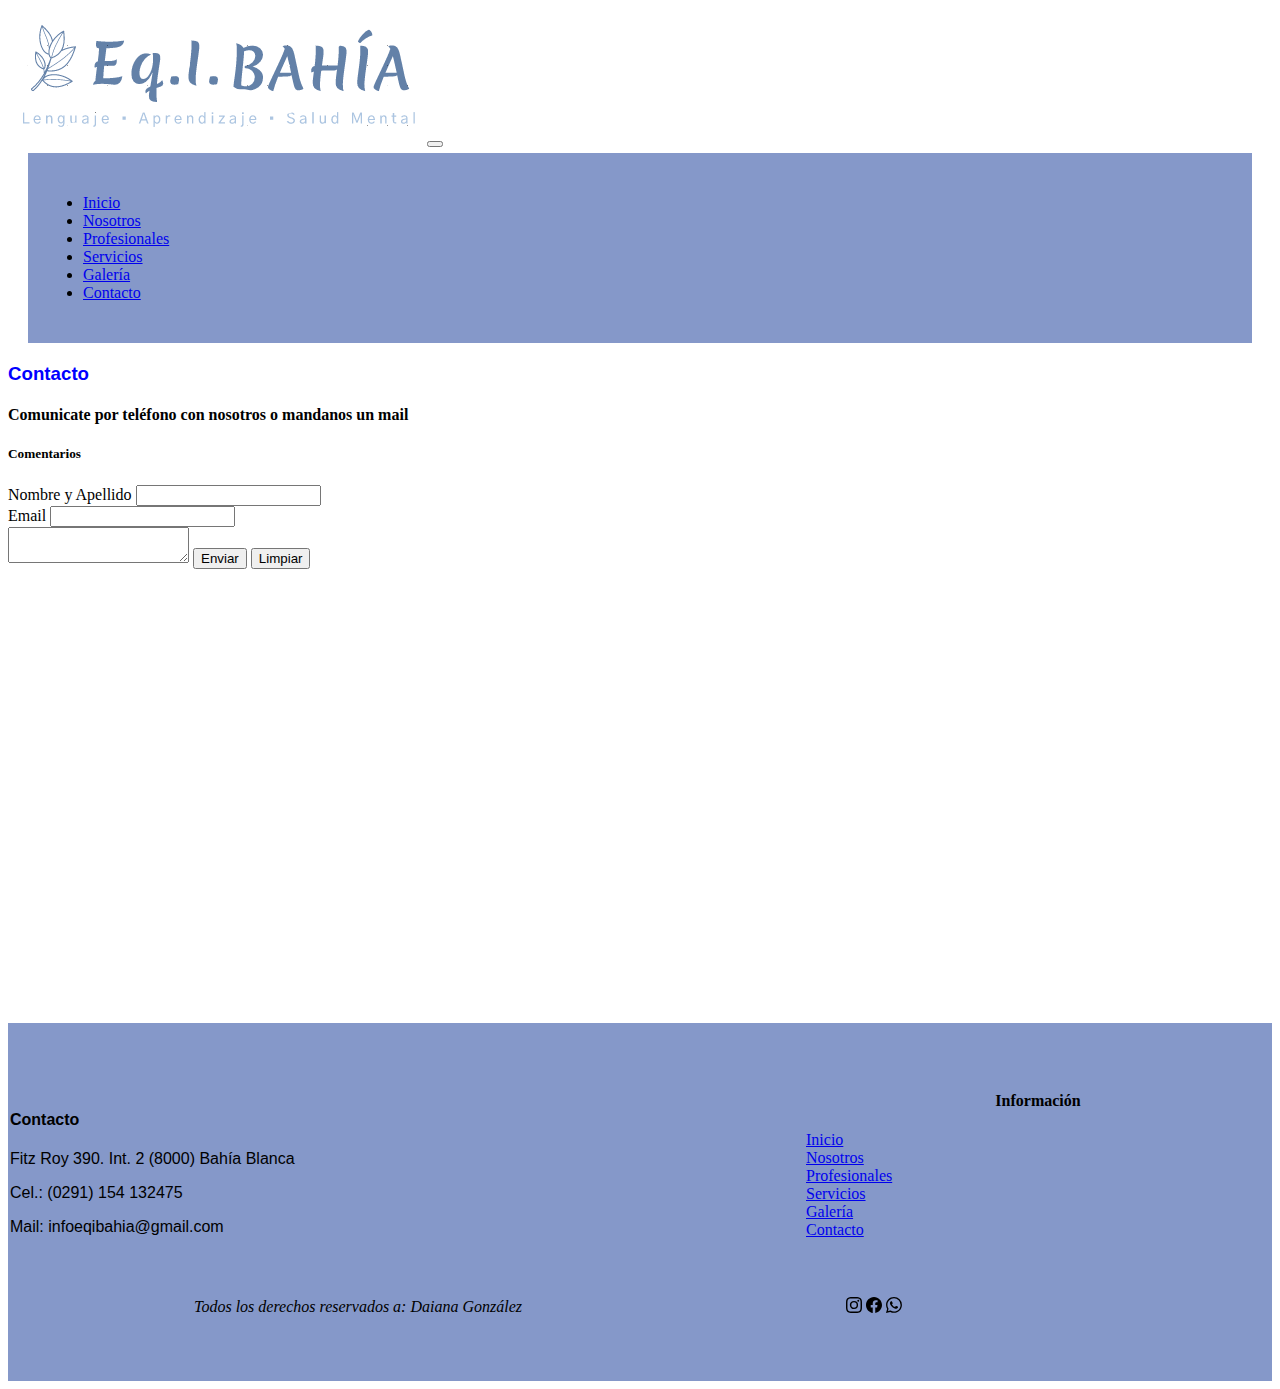
<file: pages/contacto/contacto.html>
<!DOCTYPE html>
<html lang="en">
<head>
    <meta charset="UTF-8">
    <meta http-equiv="X-UA-Compatible" content="IE=edge">
    <meta name="viewport" content="width=device-width, initial-scale=1.0">
    
    <!-- Link CSS Bootstrap -->
    <link href="https://cdn.jsdelivr.net/npm/bootstrap@5.2.2/dist/css/bootstrap.min.css" rel="stylesheet" integrity="sha384-Zenh87qX5JnK2Jl0vWa8Ck2rdkQ2Bzep5IDxbcnCeuOxjzrPF/et3URy9Bv1WTRi" crossorigin="anonymous">

    <!-- Link CSS -->
    <link rel="stylesheet" href="../../CSS/main.css">

    <!-- Título -->
    <title>Proyecto Eq.I Bahía-González Daiana</title>
</head>

<body>
    <!-- Inicio Nav -->
    <nav class="navbar navbar-expand-lg bg-light">
        <div class="container-fluid">

          <!-- Logo -->
          <a class="navbar-brand logo" href="../../index.html" title="inicio"> 
          <img class="nav-logo" src="../../images/logo.png"  alt="logo"></a>

          <!-- Button hamburger -->
          <button class="navbar-toggler" type="button" data-bs-toggle="collapse" data-bs-target="#navbarNav" aria-controls="navbarNav" aria-expanded="false" aria-label="Toggle navigation">
            <span class="navbar-toggler-icon"></span>
          </button>

          <!-- Lista Navegación -->
          <div class="collapse navbar-collapse" id="navbarNav">
            <ul class="navbar-nav">
              <li class="nav-item">
                <a class="nav-link active" aria-current="page" href="../../index.html">Inicio</a>
              </li>
              <li class="nav-item">
                <a class="nav-link" href="../nosotros/nosotros.html">Nosotros</a>
              </li>
              <li class="nav-item">
                <a class="nav-link" href="../profesionales/profesionales.html">Profesionales</a>
              </li>
              <li class="nav-item">
                <a class="nav-link" href="../servicios/servicios.html">Servicios</a>
              </li>
              <li class="nav-item">
                <a class="nav-link" href="../galeria/galeria.html">Galería</a>
              </li>
              <li class="nav-item">
                <a class="nav-link" href="contacto.html">Contacto</a>
              </li>
            </ul>
          </div>
        </div>
      </nav>



    <h3 style="color: blue;font-family:'Franklin Gothic Medium', 'Arial Narrow', Arial, sans-serif;">Contacto</h3>

    <h4>Comunicate por teléfono con nosotros o mandanos un mail</h4>


  <!-- Formulario -->
    <h5>Comentarios</h5>
    <form action="">
        <div>
            <label for="">Nombre y Apellido</label>
            <input type="text">
        </div>
    
        <div>
            <label for="">Email</label>
             <input type="email">
        </div>
       
        <textarea name="" id=""> 

        </textarea>

        <input type="submit" value="Enviar">
        <input type="reset" value="Limpiar">
    </form>

 <!-- Enlaces -->
    
 <iframe src="https://www.google.com/maps/embed?pb=!1m18!1m12!1m3!1d3112.6832293453585!2d-62.27226117965859!3d-38.7250811387901!2m3!1f0!2f0!3f0!3m2!1i1024!2i768!4f13.1!3m3!1m2!1s0x95edbcb42c585f25%3A0xf951b987b4cde4cb!2sFitz%20Roy%20390%2C%20B8000JBH%20Bah%C3%ADa%20Blanca%2C%20Provincia%20de%20Buenos%20Aires!5e0!3m2!1ses-419!2sar!4v1663161222947!5m2!1ses-419!2sar" width="600" height="450" style="border:0;" allowfullscreen="" loading="lazy" referrerpolicy="no-referrer-when-downgrade"></iframe></li>

 <footer>
    <div class="contenedor footer">
       <div class="contacto">
           <h4>Contacto</h4>
           <p>Fitz Roy 390. Int. 2 (8000) Bahía Blanca</p>
           <p>Cel.: (0291) 154 132475</p>
           <p>Mail: infoeqibahia@gmail.com</p>
       </div>
     </div>
   
        <div class="informacion">
          <h4>Información</h4>
          <a class="inicio" href="../../index.html">
          <div class="item-04">Inicio</div></a>
          <a class="nosotros" href="../../pages/nosotros/nosotros.html">
          <div class="item-05">Nosotros</div></a>
          <a class="profesionales" href="../../pages/profesionales/profesionales.html">
          <div class="item-06">Profesionales</div></a> 
          <a class="servicios" href="../../pages/servicios/">
          <div class="item-07">Servicios</div></a> 
          <a class="galeria" href="../../pages/galeria/galeria.html">
          <div class="item-08">Galería</div> </a>
          <a class="contacto" href="../../pages/contacto/contacto.html">
          <div class="item-09">Contacto</div> </a>
      </div>

       <div> 
            <p>Todos los derechos reservados a: Daiana González</p>    
       </div>

       <div> 
           <ul>
               <li>
                   <a ref="">
                       <svg xmlns="http://www.w3.org/2000/svg" width="16" height="16" fill="currentColor" class="bi bi-instagram" viewBox="0 0 16 16">
                       <path d="M8 0C5.829 0 5.556.01 4.703.048 3.85.088 3.269.222 2.76.42a3.917 3.917 0 0 0-1.417.923A3.927 3.927 0 0 0 .42 2.76C.222 3.268.087 3.85.048 4.7.01 5.555 0 5.827 0 8.001c0 2.172.01 2.444.048 3.297.04.852.174 1.433.372 1.942.205.526.478.972.923 1.417.444.445.89.719 1.416.923.51.198 1.09.333 1.942.372C5.555 15.99 5.827 16 8 16s2.444-.01 3.298-.048c.851-.04 1.434-.174 1.943-.372a3.916 3.916 0 0 0 1.416-.923c.445-.445.718-.891.923-1.417.197-.509.332-1.09.372-1.942C15.99 10.445 16 10.173 16 8s-.01-2.445-.048-3.299c-.04-.851-.175-1.433-.372-1.941a3.926 3.926 0 0 0-.923-1.417A3.911 3.911 0 0 0 13.24.42c-.51-.198-1.092-.333-1.943-.372C10.443.01 10.172 0 7.998 0h.003zm-.717 1.442h.718c2.136 0 2.389.007 3.232.046.78.035 1.204.166 1.486.275.373.145.64.319.92.599.28.28.453.546.598.92.11.281.24.705.275 1.485.039.843.047 1.096.047 3.231s-.008 2.389-.047 3.232c-.035.78-.166 1.203-.275 1.485a2.47 2.47 0 0 1-.599.919c-.28.28-.546.453-.92.598-.28.11-.704.24-1.485.276-.843.038-1.096.047-3.232.047s-2.39-.009-3.233-.047c-.78-.036-1.203-.166-1.485-.276a2.478 2.478 0 0 1-.92-.598 2.48 2.48 0 0 1-.6-.92c-.109-.281-.24-.705-.275-1.485-.038-.843-.046-1.096-.046-3.233 0-2.136.008-2.388.046-3.231.036-.78.166-1.204.276-1.486.145-.373.319-.64.599-.92.28-.28.546-.453.92-.598.282-.11.705-.24 1.485-.276.738-.034 1.024-.044 2.515-.045v.002zm4.988 1.328a.96.96 0 1 0 0 1.92.96.96 0 0 0 0-1.92zm-4.27 1.122a4.109 4.109 0 1 0 0 8.217 4.109 4.109 0 0 0 0-8.217zm0 1.441a2.667 2.667 0 1 1 0 5.334 2.667 2.667 0 0 1 0-5.334z"/>
                     </svg>
                   </a>
               </li>

               <li>
                   <a ref="">
                       <svg xmlns="http://www.w3.org/2000/svg" width="16" height="16" fill="currentColor" class="bi bi-facebook" viewBox="0 0 16 16">
                       <path d="M16 8.049c0-4.446-3.582-8.05-8-8.05C3.58 0-.002 3.603-.002 8.05c0 4.017 2.926 7.347 6.75 7.951v-5.625h-2.03V8.05H6.75V6.275c0-2.017 1.195-3.131 3.022-3.131.876 0 1.791.157 1.791.157v1.98h-1.009c-.993 0-1.303.621-1.303 1.258v1.51h2.218l-.354 2.326H9.25V16c3.824-.604 6.75-3.934 6.75-7.951z"/>
                     </svg>
                 </a>
               </li>

               <li>
                   <a ref="">
                       <svg xmlns="http://www.w3.org/2000/svg" width="16" height="16" fill="currentColor" class="bi bi-whatsapp" viewBox="0 0 16 16">
                       <path d="M13.601 2.326A7.854 7.854 0 0 0 7.994 0C3.627 0 .068 3.558.064 7.926c0 1.399.366 2.76 1.057 3.965L0 16l4.204-1.102a7.933 7.933 0 0 0 3.79.965h.004c4.368 0 7.926-3.558 7.93-7.93A7.898 7.898 0 0 0 13.6 2.326zM7.994 14.521a6.573 6.573 0 0 1-3.356-.92l-.24-.144-2.494.654.666-2.433-.156-.251a6.56 6.56 0 0 1-1.007-3.505c0-3.626 2.957-6.584 6.591-6.584a6.56 6.56 0 0 1 4.66 1.931 6.557 6.557 0 0 1 1.928 4.66c-.004 3.639-2.961 6.592-6.592 6.592zm3.615-4.934c-.197-.099-1.17-.578-1.353-.646-.182-.065-.315-.099-.445.099-.133.197-.513.646-.627.775-.114.133-.232.148-.43.05-.197-.1-.836-.308-1.592-.985-.59-.525-.985-1.175-1.103-1.372-.114-.198-.011-.304.088-.403.087-.088.197-.232.296-.346.1-.114.133-.198.198-.33.065-.134.034-.248-.015-.347-.05-.099-.445-1.076-.612-1.47-.16-.389-.323-.335-.445-.34-.114-.007-.247-.007-.38-.007a.729.729 0 0 0-.529.247c-.182.198-.691.677-.691 1.654 0 .977.71 1.916.81 2.049.098.133 1.394 2.132 3.383 2.992.47.205.84.326 1.129.418.475.152.904.129 1.246.08.38-.058 1.171-.48 1.338-.943.164-.464.164-.86.114-.943-.049-.084-.182-.133-.38-.232z"/>
                     </svg>
                   </a>
            </li>
         </ul>
     </div>
</div>
</footer>

    <!-- Link JS Bootstrap -->
    <script src="https://cdn.jsdelivr.net/npm/bootstrap@5.2.2/dist/js/bootstrap.bundle.min.js" integrity="sha384-OERcA2EqjJCMA+/3y+gxIOqMEjwtxJY7qPCqsdltbNJuaOe923+mo//f6V8Qbsw3" crossorigin="anonymous"></script>
</body>
</html>
</file>
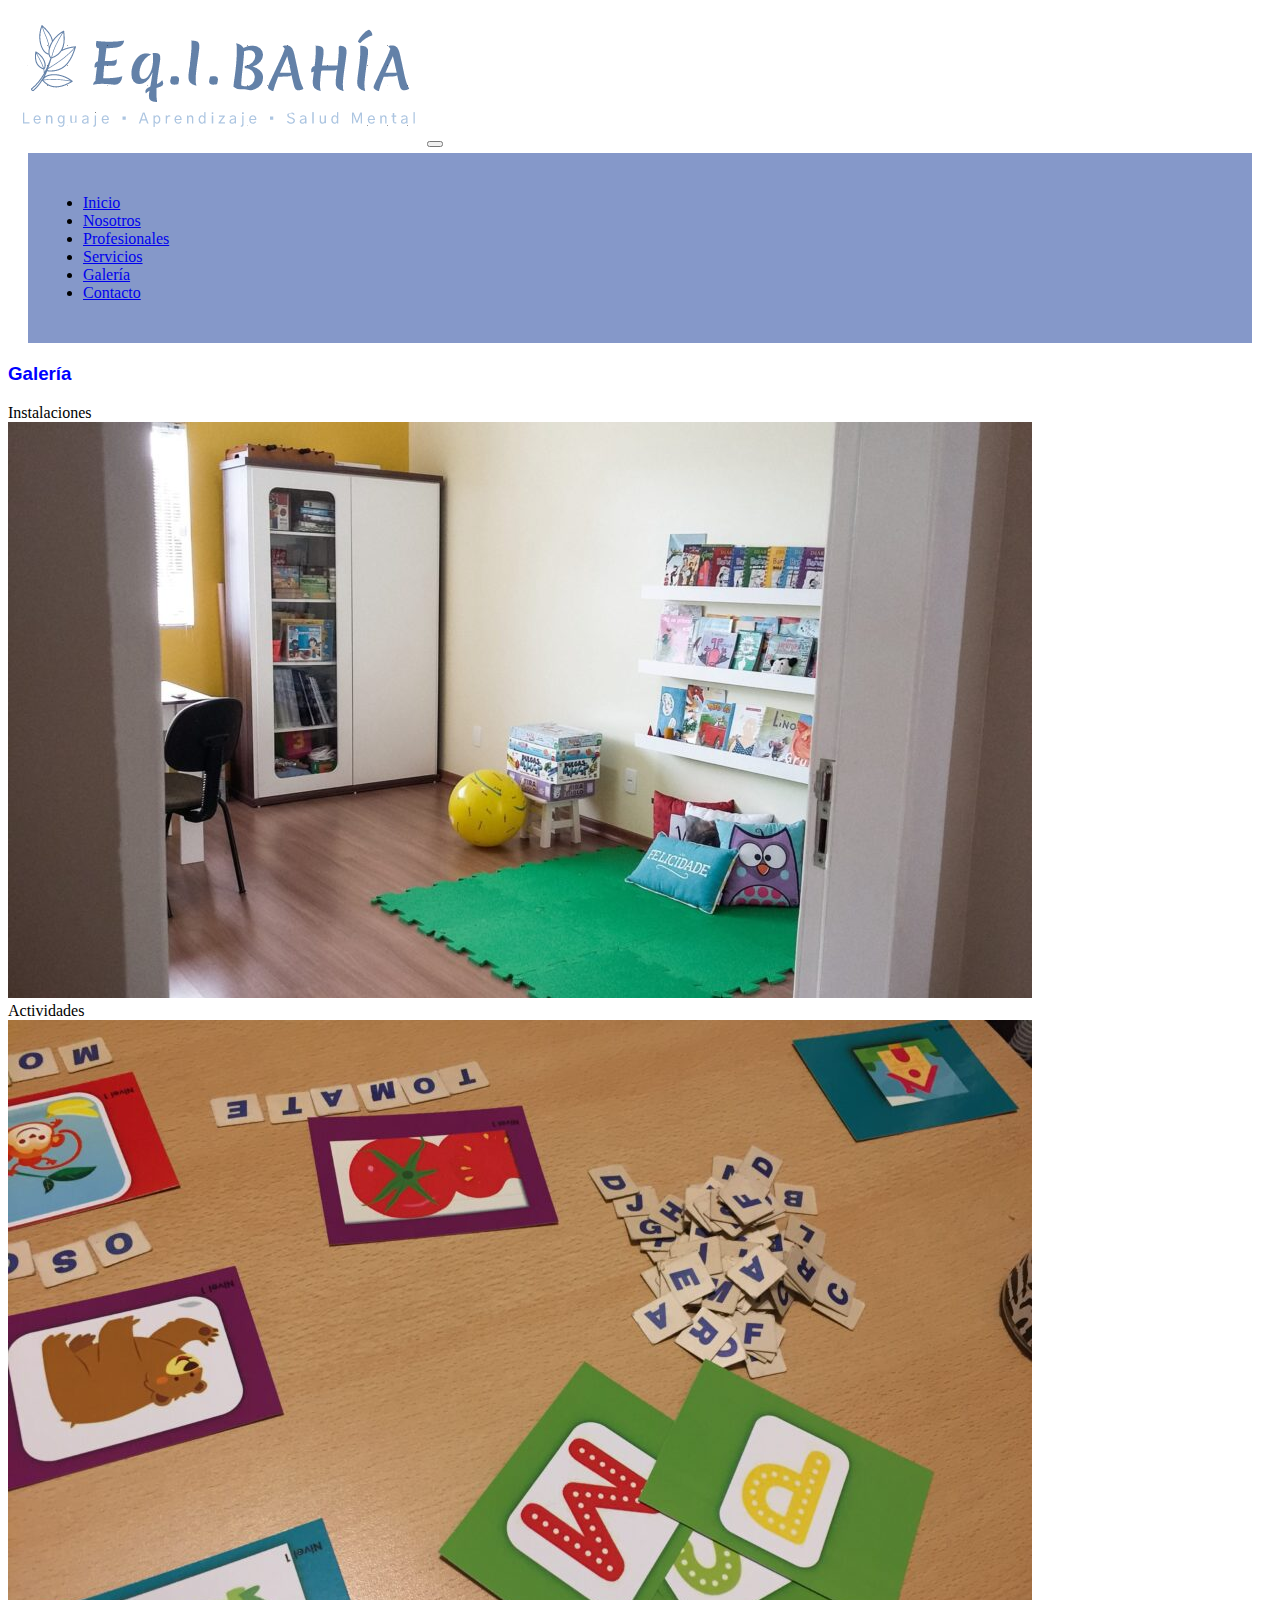
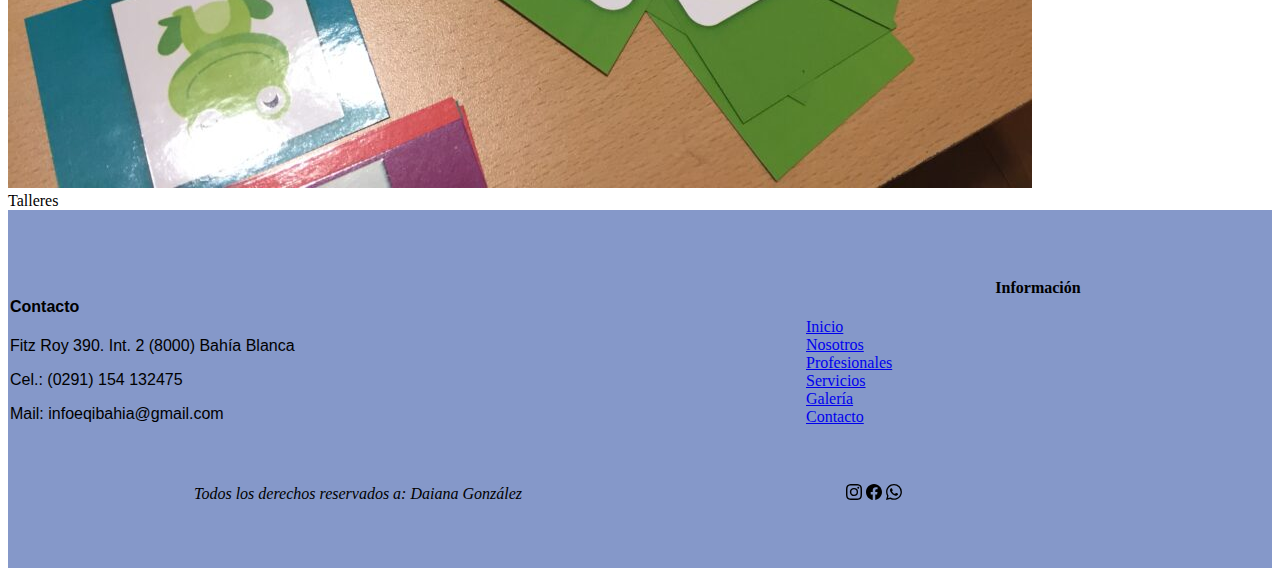
<file: pages/galeria/galeria.html>
<!DOCTYPE html>
<html lang="en">
<head>
    <meta charset="UTF-8">
    <meta http-equiv="X-UA-Compatible" content="IE=edge">
    <meta name="viewport" content="width=device-width, initial-scale=1.0">
    
    <!-- Link CSS Bootstrap -->
    <link href="https://cdn.jsdelivr.net/npm/bootstrap@5.2.2/dist/css/bootstrap.min.css" rel="stylesheet" integrity="sha384-Zenh87qX5JnK2Jl0vWa8Ck2rdkQ2Bzep5IDxbcnCeuOxjzrPF/et3URy9Bv1WTRi" crossorigin="anonymous">

    <!-- Link CSS -->
    <link rel="stylesheet" href="../../CSS/main.css">

    <!-- Título -->
    <title>Proyecto Eq.I Bahía-González Daiana</title>
</head>

<body>
    <!-- Inicio Nav -->
    <nav class="navbar navbar-expand-lg bg-light">
        <div class="container-fluid">

          <!-- Logo -->
          <a class="navbar-brand logo" href="../../index.html" title="inicio"> 
          <img class="nav-logo" src="../../images/logo.png"  alt="logo"></a>

          <!-- Button hamburger -->
          <button class="navbar-toggler" type="button" data-bs-toggle="collapse" data-bs-target="#navbarNav" aria-controls="navbarNav" aria-expanded="false" aria-label="Toggle navigation">
            <span class="navbar-toggler-icon"></span>
          </button>

          <!-- Lista Navegación -->
          <div class="collapse navbar-collapse" id="navbarNav">
            <ul class="navbar-nav">
              <li class="nav-item">
                <a class="nav-link active" aria-current="page" href="../../index.html">Inicio</a>
              </li>
              <li class="nav-item">
                <a class="nav-link" href="../nosotros/nosotros.html">Nosotros</a>
              </li>
              <li class="nav-item">
                <a class="nav-link" href="../profesionales/profesionales.html">Profesionales</a>
              </li>
              <li class="nav-item">
                <a class="nav-link" href="../servicios/servicios.html">Servicios</a>
              </li>
              <li class="nav-item">
                <a class="nav-link" href="galeria.html">Galería</a>
              </li>
              <li class="nav-item">
                <a class="nav-link" href="../contacto/contacto.html">Contacto</a>
              </li>
            </ul>
          </div>
        </div>
      </nav>


<h3 style="color: blue;font-family:'Franklin Gothic Medium', 'Arial Narrow', Arial, sans-serif;">Galería</h3>

<section class="galeria d-flex justify-content-between p-5">
<div class="container text-center">
    <div class="row row-cols-2">
      <div class="col">Instalaciones</div> <img src="../../images/galeria1.jpg" alt="consultorio" >
      <div class="col">Actividades</div> <img src="../../images/actividades1.jpg" alt="actividades" >
      <div class="col">Talleres</div>
    </div>
  </div>
</section>

  <footer>
    <div class="contenedor footer">
       <div class="contacto">
           <h4>Contacto</h4>
           <p>Fitz Roy 390. Int. 2 (8000) Bahía Blanca</p>
           <p>Cel.: (0291) 154 132475</p>
           <p>Mail: infoeqibahia@gmail.com</p>
       </div>
     </div>
   
       <div class="informacion">
           <h4>Información</h4>
           <a class="inicio" href="index.html">
           <div class="item-04">Inicio</div></a>
           <a class="nosotros" href="pages/nosotros/nosotros.html">
           <div class="item-05">Nosotros</div></a>
           <a class="profesionales" href="pages/profesionales/profesionales.html">
           <div class="item-06">Profesionales</div></a> 
           <a class="servicios" href="pages/servicios/servicios.html">
           <div class="item-07">Servicios</div></a> 
           <a class="galeria" href="pages/galeria/galeria.html">
           <div class="item-08">Galería</div> </a>
           <a class="contacto" href="pages/contacto/contacto.html">
           <div class="item-09">Contacto</div> </a>
       </div>

       <div> 
            <p>Todos los derechos reservados a: Daiana González</p>    
       </div>

       <div> 
           <ul>
               <li>
                   <a ref="">
                       <svg xmlns="http://www.w3.org/2000/svg" width="16" height="16" fill="currentColor" class="bi bi-instagram" viewBox="0 0 16 16">
                       <path d="M8 0C5.829 0 5.556.01 4.703.048 3.85.088 3.269.222 2.76.42a3.917 3.917 0 0 0-1.417.923A3.927 3.927 0 0 0 .42 2.76C.222 3.268.087 3.85.048 4.7.01 5.555 0 5.827 0 8.001c0 2.172.01 2.444.048 3.297.04.852.174 1.433.372 1.942.205.526.478.972.923 1.417.444.445.89.719 1.416.923.51.198 1.09.333 1.942.372C5.555 15.99 5.827 16 8 16s2.444-.01 3.298-.048c.851-.04 1.434-.174 1.943-.372a3.916 3.916 0 0 0 1.416-.923c.445-.445.718-.891.923-1.417.197-.509.332-1.09.372-1.942C15.99 10.445 16 10.173 16 8s-.01-2.445-.048-3.299c-.04-.851-.175-1.433-.372-1.941a3.926 3.926 0 0 0-.923-1.417A3.911 3.911 0 0 0 13.24.42c-.51-.198-1.092-.333-1.943-.372C10.443.01 10.172 0 7.998 0h.003zm-.717 1.442h.718c2.136 0 2.389.007 3.232.046.78.035 1.204.166 1.486.275.373.145.64.319.92.599.28.28.453.546.598.92.11.281.24.705.275 1.485.039.843.047 1.096.047 3.231s-.008 2.389-.047 3.232c-.035.78-.166 1.203-.275 1.485a2.47 2.47 0 0 1-.599.919c-.28.28-.546.453-.92.598-.28.11-.704.24-1.485.276-.843.038-1.096.047-3.232.047s-2.39-.009-3.233-.047c-.78-.036-1.203-.166-1.485-.276a2.478 2.478 0 0 1-.92-.598 2.48 2.48 0 0 1-.6-.92c-.109-.281-.24-.705-.275-1.485-.038-.843-.046-1.096-.046-3.233 0-2.136.008-2.388.046-3.231.036-.78.166-1.204.276-1.486.145-.373.319-.64.599-.92.28-.28.546-.453.92-.598.282-.11.705-.24 1.485-.276.738-.034 1.024-.044 2.515-.045v.002zm4.988 1.328a.96.96 0 1 0 0 1.92.96.96 0 0 0 0-1.92zm-4.27 1.122a4.109 4.109 0 1 0 0 8.217 4.109 4.109 0 0 0 0-8.217zm0 1.441a2.667 2.667 0 1 1 0 5.334 2.667 2.667 0 0 1 0-5.334z"/>
                     </svg>
                   </a>
               </li>

               <li>
                   <a ref="">
                       <svg xmlns="http://www.w3.org/2000/svg" width="16" height="16" fill="currentColor" class="bi bi-facebook" viewBox="0 0 16 16">
                       <path d="M16 8.049c0-4.446-3.582-8.05-8-8.05C3.58 0-.002 3.603-.002 8.05c0 4.017 2.926 7.347 6.75 7.951v-5.625h-2.03V8.05H6.75V6.275c0-2.017 1.195-3.131 3.022-3.131.876 0 1.791.157 1.791.157v1.98h-1.009c-.993 0-1.303.621-1.303 1.258v1.51h2.218l-.354 2.326H9.25V16c3.824-.604 6.75-3.934 6.75-7.951z"/>
                     </svg>
                 </a>
               </li>

               <li>
                   <a ref="">
                       <svg xmlns="http://www.w3.org/2000/svg" width="16" height="16" fill="currentColor" class="bi bi-whatsapp" viewBox="0 0 16 16">
                       <path d="M13.601 2.326A7.854 7.854 0 0 0 7.994 0C3.627 0 .068 3.558.064 7.926c0 1.399.366 2.76 1.057 3.965L0 16l4.204-1.102a7.933 7.933 0 0 0 3.79.965h.004c4.368 0 7.926-3.558 7.93-7.93A7.898 7.898 0 0 0 13.6 2.326zM7.994 14.521a6.573 6.573 0 0 1-3.356-.92l-.24-.144-2.494.654.666-2.433-.156-.251a6.56 6.56 0 0 1-1.007-3.505c0-3.626 2.957-6.584 6.591-6.584a6.56 6.56 0 0 1 4.66 1.931 6.557 6.557 0 0 1 1.928 4.66c-.004 3.639-2.961 6.592-6.592 6.592zm3.615-4.934c-.197-.099-1.17-.578-1.353-.646-.182-.065-.315-.099-.445.099-.133.197-.513.646-.627.775-.114.133-.232.148-.43.05-.197-.1-.836-.308-1.592-.985-.59-.525-.985-1.175-1.103-1.372-.114-.198-.011-.304.088-.403.087-.088.197-.232.296-.346.1-.114.133-.198.198-.33.065-.134.034-.248-.015-.347-.05-.099-.445-1.076-.612-1.47-.16-.389-.323-.335-.445-.34-.114-.007-.247-.007-.38-.007a.729.729 0 0 0-.529.247c-.182.198-.691.677-.691 1.654 0 .977.71 1.916.81 2.049.098.133 1.394 2.132 3.383 2.992.47.205.84.326 1.129.418.475.152.904.129 1.246.08.38-.058 1.171-.48 1.338-.943.164-.464.164-.86.114-.943-.049-.084-.182-.133-.38-.232z"/>
                     </svg>
                   </a>
            </li>
         </ul>
     </div>
</div>
</footer>

 <!-- Link JS Bootstrap -->
     <script src="https://cdn.jsdelivr.net/npm/bootstrap@5.2.2/dist/js/bootstrap.bundle.min.js" integrity="sha384-OERcA2EqjJCMA+/3y+gxIOqMEjwtxJY7qPCqsdltbNJuaOe923+mo//f6V8Qbsw3" crossorigin="anonymous"></script>
</body>
</html>
</file>
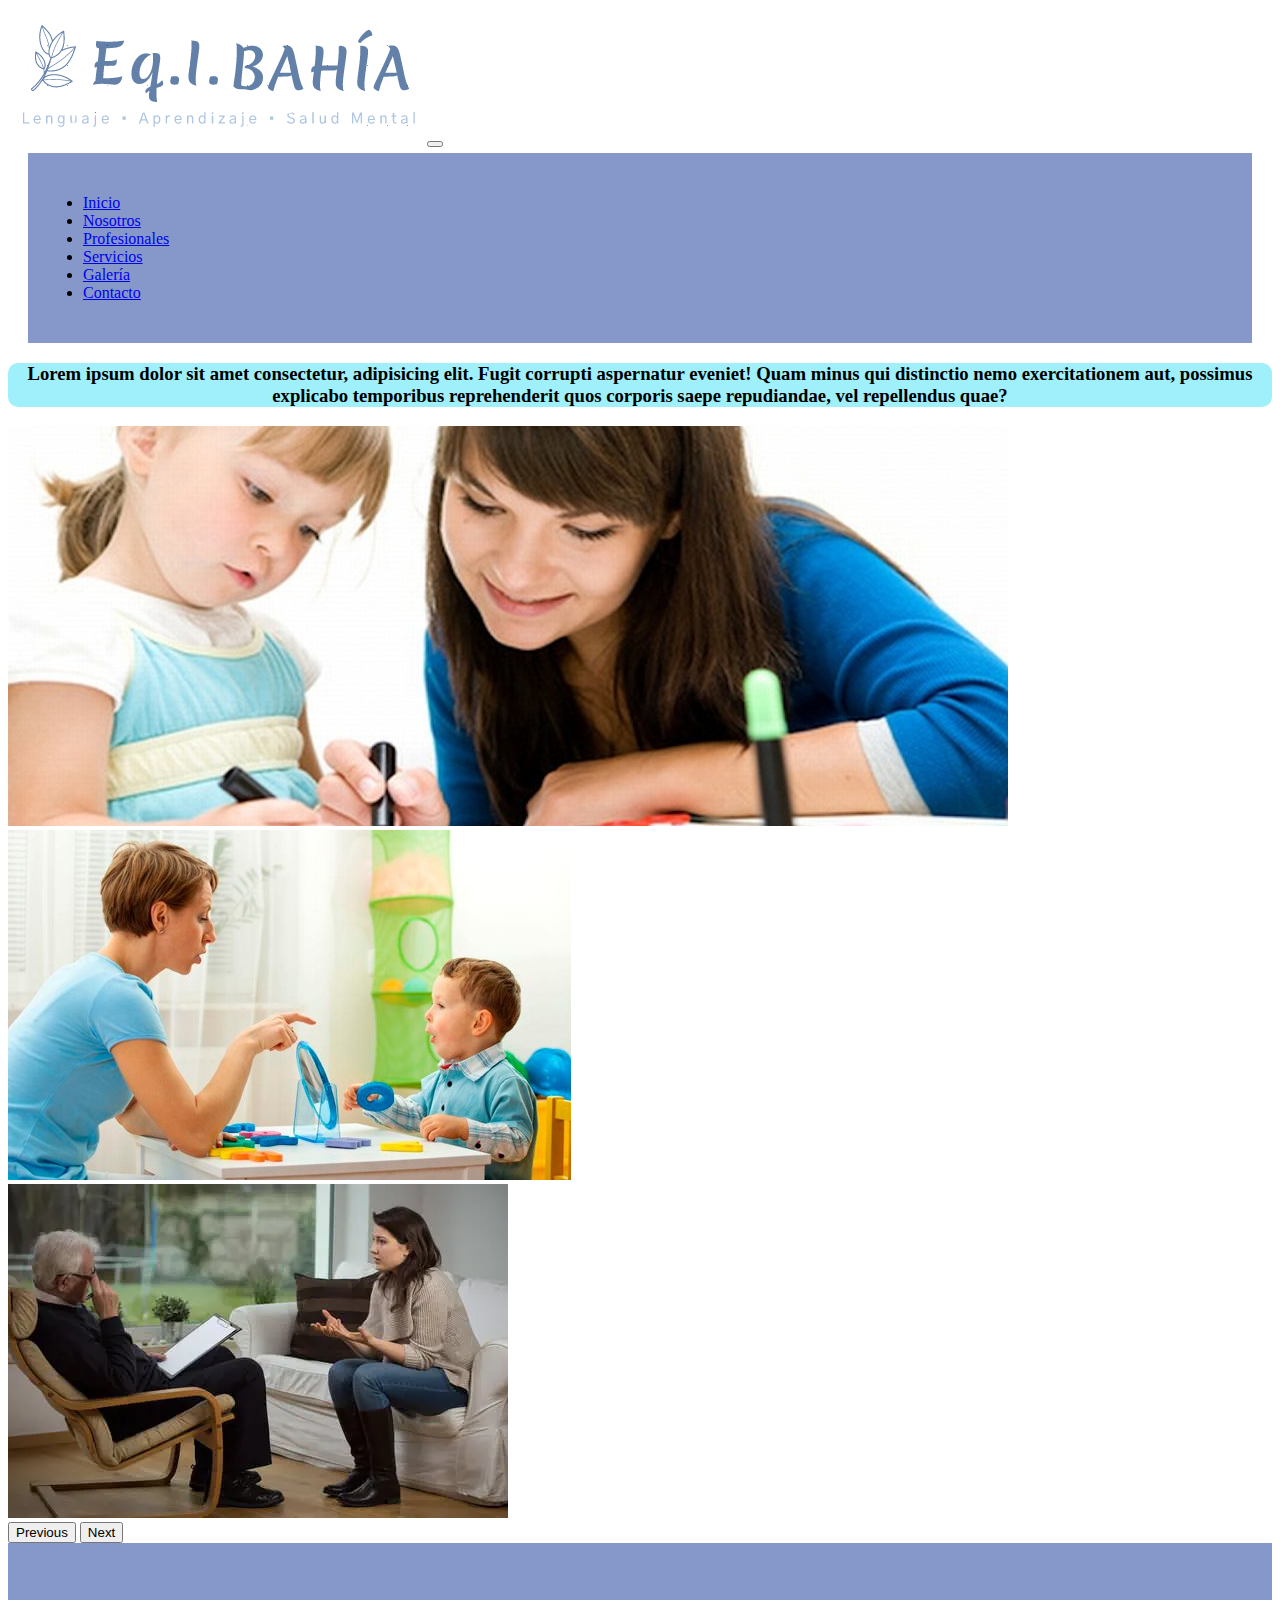
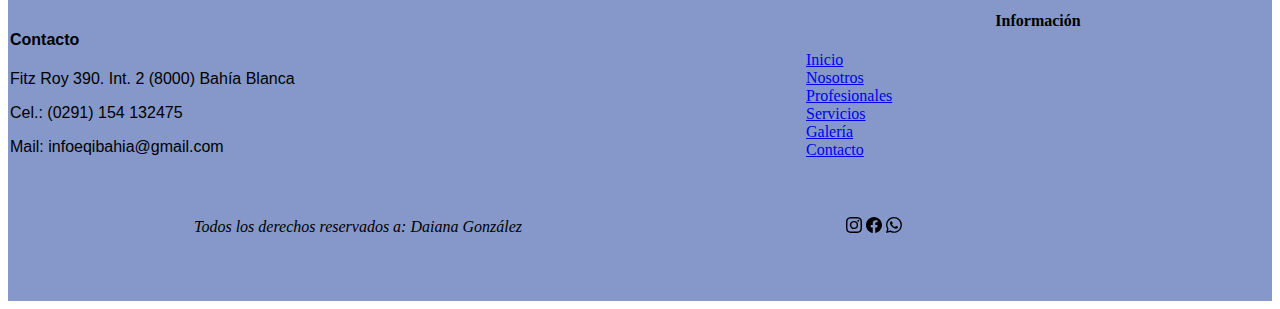
<file: pages/nosotros/nosotros.html>
<!DOCTYPE html>
<html lang="en">
<head>
    <meta charset="UTF-8">
    <meta http-equiv="X-UA-Compatible" content="IE=edge">
    <meta name="viewport" content="width=device-width, initial-scale=1.0">
    
     <!-- Link CSS Bootstrap -->
     <link href="https://cdn.jsdelivr.net/npm/bootstrap@5.2.2/dist/css/bootstrap.min.css" rel="stylesheet" integrity="sha384-Zenh87qX5JnK2Jl0vWa8Ck2rdkQ2Bzep5IDxbcnCeuOxjzrPF/et3URy9Bv1WTRi" crossorigin="anonymous">

     <!-- Link CSS -->
     <link rel="stylesheet" href="../../CSS/main.css">
 
     <!-- Título -->
     <title>Proyecto Eq.I Bahía-González Daiana</title>
</head>

<body>
    <!-- Inicio Nav -->
    <nav class="navbar navbar-expand-lg bg-light">
        <div class="container-fluid">

          <!-- Logo -->
          <a class="navbar-brand logo" href="../../index.html" title="inicio"> 
          <img class="nav-logo" src="../../images/logo.png"  alt="logo"></a>

          <!-- Button hamburger -->
          <button class="navbar-toggler" type="button" data-bs-toggle="collapse" data-bs-target="#navbarNav" aria-controls="navbarNav" aria-expanded="false" aria-label="Toggle navigation">
            <span class="navbar-toggler-icon"></span>
          </button>

          <!-- Lista Navegación -->
          <div class="collapse navbar-collapse" id="navbarNav">
            <ul class="navbar-nav">
              <li class="nav-item">
                <a class="nav-link active" aria-current="page" href="../../index.html">Inicio</a>
              </li>
              <li class="nav-item">
                <a class="nav-link" href="nosotros.html">Nosotros</a>
              </li>
              <li class="nav-item">
                <a class="nav-link" href="../profesionales/profesionales.html">Profesionales</a>
              </li>
              <li class="nav-item">
                <a class="nav-link" href="../servicios/servicios.html">Servicios</a>
              </li>
              <li class="nav-item">
                <a class="nav-link" href="../galeria/galeria.html">Galería</a>
              </li>
              <li class="nav-item">
                <a class="nav-link" href="../contacto/contacto.html">Contacto</a>
              </li>
            </ul>
          </div>
        </div>
      </nav>

      <header>    
         <div>
            <h3>
            <p>Lorem ipsum dolor sit amet consectetur, adipisicing elit. Fugit corrupti aspernatur eveniet! Quam minus qui distinctio nemo exercitationem aut, possimus explicabo temporibus reprehenderit quos corporis saepe repudiandae, vel repellendus quae?</p>
            </h3>
        </div> 
     </header>
    
        <div id="carouselExampleControls" class="carousel slide" data-bs-ride="carousel">
            <div class="carousel-inner">
              <div class="carousel-item active">
                <img src="../../images/terapia-psicopedagogia.jpg" class="d-block w-50 h-50" alt="...">
              </div>
              <div class="carousel-item">
                <img src="../../images/terapia-fono.jpg" class="d-block w-50 h-50" alt="...">
              </div>
              <div class="carousel-item">
                <img src="../../images/terapia-psicologica.jpg" class="d-block w-50 h-50" alt="...">
              </div>
            </div>
            <button class="carousel-control-prev" type="button" data-bs-target="#carouselExampleControls" data-bs-slide="prev">
              <span class="carousel-control-prev-icon" aria-hidden="true"></span>
              <span class="visually-hidden">Previous</span>
            </button>
            <button class="carousel-control-next" type="button" data-bs-target="#carouselExampleControls" data-bs-slide="next">
              <span class="carousel-control-next-icon" aria-hidden="true"></span>
              <span class="visually-hidden">Next</span>
            </button>
          </div>
      
          <footer>
            <div class="contenedor footer">
               <div class="contacto">
                   <h4>Contacto</h4>
                   <p>Fitz Roy 390. Int. 2 (8000) Bahía Blanca</p>
                   <p>Cel.: (0291) 154 132475</p>
                   <p>Mail: infoeqibahia@gmail.com</p>
               </div>
             </div>
           
              <div class="informacion">
                  <h4>Información</h4>
                  <a class="inicio" href="../../index.html">
                  <div class="item-04">Inicio</div></a>
                  <a class="nosotros" href="../../pages/nosotros/nosotros.html">
                  <div class="item-05">Nosotros</div></a>
                  <a class="profesionales" href="../../pages/profesionales/profesionales.html">
                  <div class="item-06">Profesionales</div></a> 
                  <a class="servicios" href="../../pages/servicios/">
                  <div class="item-07">Servicios</div></a> 
                  <a class="galeria" href="../../pages/galeria/galeria.html">
                  <div class="item-08">Galería</div> </a>
                  <a class="contacto" href="../../pages/contacto/contacto.html">
                  <div class="item-09">Contacto</div> </a>
              </div>
   
               <div> 
                    <p>Todos los derechos reservados a: Daiana González</p>    
               </div>
       
               <div> 
                   <ul>
                       <li>
                           <a ref="">
                               <svg xmlns="http://www.w3.org/2000/svg" width="16" height="16" fill="currentColor" class="bi bi-instagram" viewBox="0 0 16 16">
                               <path d="M8 0C5.829 0 5.556.01 4.703.048 3.85.088 3.269.222 2.76.42a3.917 3.917 0 0 0-1.417.923A3.927 3.927 0 0 0 .42 2.76C.222 3.268.087 3.85.048 4.7.01 5.555 0 5.827 0 8.001c0 2.172.01 2.444.048 3.297.04.852.174 1.433.372 1.942.205.526.478.972.923 1.417.444.445.89.719 1.416.923.51.198 1.09.333 1.942.372C5.555 15.99 5.827 16 8 16s2.444-.01 3.298-.048c.851-.04 1.434-.174 1.943-.372a3.916 3.916 0 0 0 1.416-.923c.445-.445.718-.891.923-1.417.197-.509.332-1.09.372-1.942C15.99 10.445 16 10.173 16 8s-.01-2.445-.048-3.299c-.04-.851-.175-1.433-.372-1.941a3.926 3.926 0 0 0-.923-1.417A3.911 3.911 0 0 0 13.24.42c-.51-.198-1.092-.333-1.943-.372C10.443.01 10.172 0 7.998 0h.003zm-.717 1.442h.718c2.136 0 2.389.007 3.232.046.78.035 1.204.166 1.486.275.373.145.64.319.92.599.28.28.453.546.598.92.11.281.24.705.275 1.485.039.843.047 1.096.047 3.231s-.008 2.389-.047 3.232c-.035.78-.166 1.203-.275 1.485a2.47 2.47 0 0 1-.599.919c-.28.28-.546.453-.92.598-.28.11-.704.24-1.485.276-.843.038-1.096.047-3.232.047s-2.39-.009-3.233-.047c-.78-.036-1.203-.166-1.485-.276a2.478 2.478 0 0 1-.92-.598 2.48 2.48 0 0 1-.6-.92c-.109-.281-.24-.705-.275-1.485-.038-.843-.046-1.096-.046-3.233 0-2.136.008-2.388.046-3.231.036-.78.166-1.204.276-1.486.145-.373.319-.64.599-.92.28-.28.546-.453.92-.598.282-.11.705-.24 1.485-.276.738-.034 1.024-.044 2.515-.045v.002zm4.988 1.328a.96.96 0 1 0 0 1.92.96.96 0 0 0 0-1.92zm-4.27 1.122a4.109 4.109 0 1 0 0 8.217 4.109 4.109 0 0 0 0-8.217zm0 1.441a2.667 2.667 0 1 1 0 5.334 2.667 2.667 0 0 1 0-5.334z"/>
                             </svg>
                           </a>
                       </li>
       
                       <li>
                           <a ref="">
                               <svg xmlns="http://www.w3.org/2000/svg" width="16" height="16" fill="currentColor" class="bi bi-facebook" viewBox="0 0 16 16">
                               <path d="M16 8.049c0-4.446-3.582-8.05-8-8.05C3.58 0-.002 3.603-.002 8.05c0 4.017 2.926 7.347 6.75 7.951v-5.625h-2.03V8.05H6.75V6.275c0-2.017 1.195-3.131 3.022-3.131.876 0 1.791.157 1.791.157v1.98h-1.009c-.993 0-1.303.621-1.303 1.258v1.51h2.218l-.354 2.326H9.25V16c3.824-.604 6.75-3.934 6.75-7.951z"/>
                             </svg>
                         </a>
                       </li>
       
                       <li>
                           <a ref="">
                               <svg xmlns="http://www.w3.org/2000/svg" width="16" height="16" fill="currentColor" class="bi bi-whatsapp" viewBox="0 0 16 16">
                               <path d="M13.601 2.326A7.854 7.854 0 0 0 7.994 0C3.627 0 .068 3.558.064 7.926c0 1.399.366 2.76 1.057 3.965L0 16l4.204-1.102a7.933 7.933 0 0 0 3.79.965h.004c4.368 0 7.926-3.558 7.93-7.93A7.898 7.898 0 0 0 13.6 2.326zM7.994 14.521a6.573 6.573 0 0 1-3.356-.92l-.24-.144-2.494.654.666-2.433-.156-.251a6.56 6.56 0 0 1-1.007-3.505c0-3.626 2.957-6.584 6.591-6.584a6.56 6.56 0 0 1 4.66 1.931 6.557 6.557 0 0 1 1.928 4.66c-.004 3.639-2.961 6.592-6.592 6.592zm3.615-4.934c-.197-.099-1.17-.578-1.353-.646-.182-.065-.315-.099-.445.099-.133.197-.513.646-.627.775-.114.133-.232.148-.43.05-.197-.1-.836-.308-1.592-.985-.59-.525-.985-1.175-1.103-1.372-.114-.198-.011-.304.088-.403.087-.088.197-.232.296-.346.1-.114.133-.198.198-.33.065-.134.034-.248-.015-.347-.05-.099-.445-1.076-.612-1.47-.16-.389-.323-.335-.445-.34-.114-.007-.247-.007-.38-.007a.729.729 0 0 0-.529.247c-.182.198-.691.677-.691 1.654 0 .977.71 1.916.81 2.049.098.133 1.394 2.132 3.383 2.992.47.205.84.326 1.129.418.475.152.904.129 1.246.08.38-.058 1.171-.48 1.338-.943.164-.464.164-.86.114-.943-.049-.084-.182-.133-.38-.232z"/>
                             </svg>
                           </a>
                    </li>
                 </ul>
             </div>
        </div>
       </footer>
    
        <!-- Link JS Bootstrap -->
        <script src="https://cdn.jsdelivr.net/npm/bootstrap@5.2.2/dist/js/bootstrap.bundle.min.js" integrity="sha384-OERcA2EqjJCMA+/3y+gxIOqMEjwtxJY7qPCqsdltbNJuaOe923+mo//f6V8Qbsw3" crossorigin="anonymous"></script>
</body>
</html>
</file>
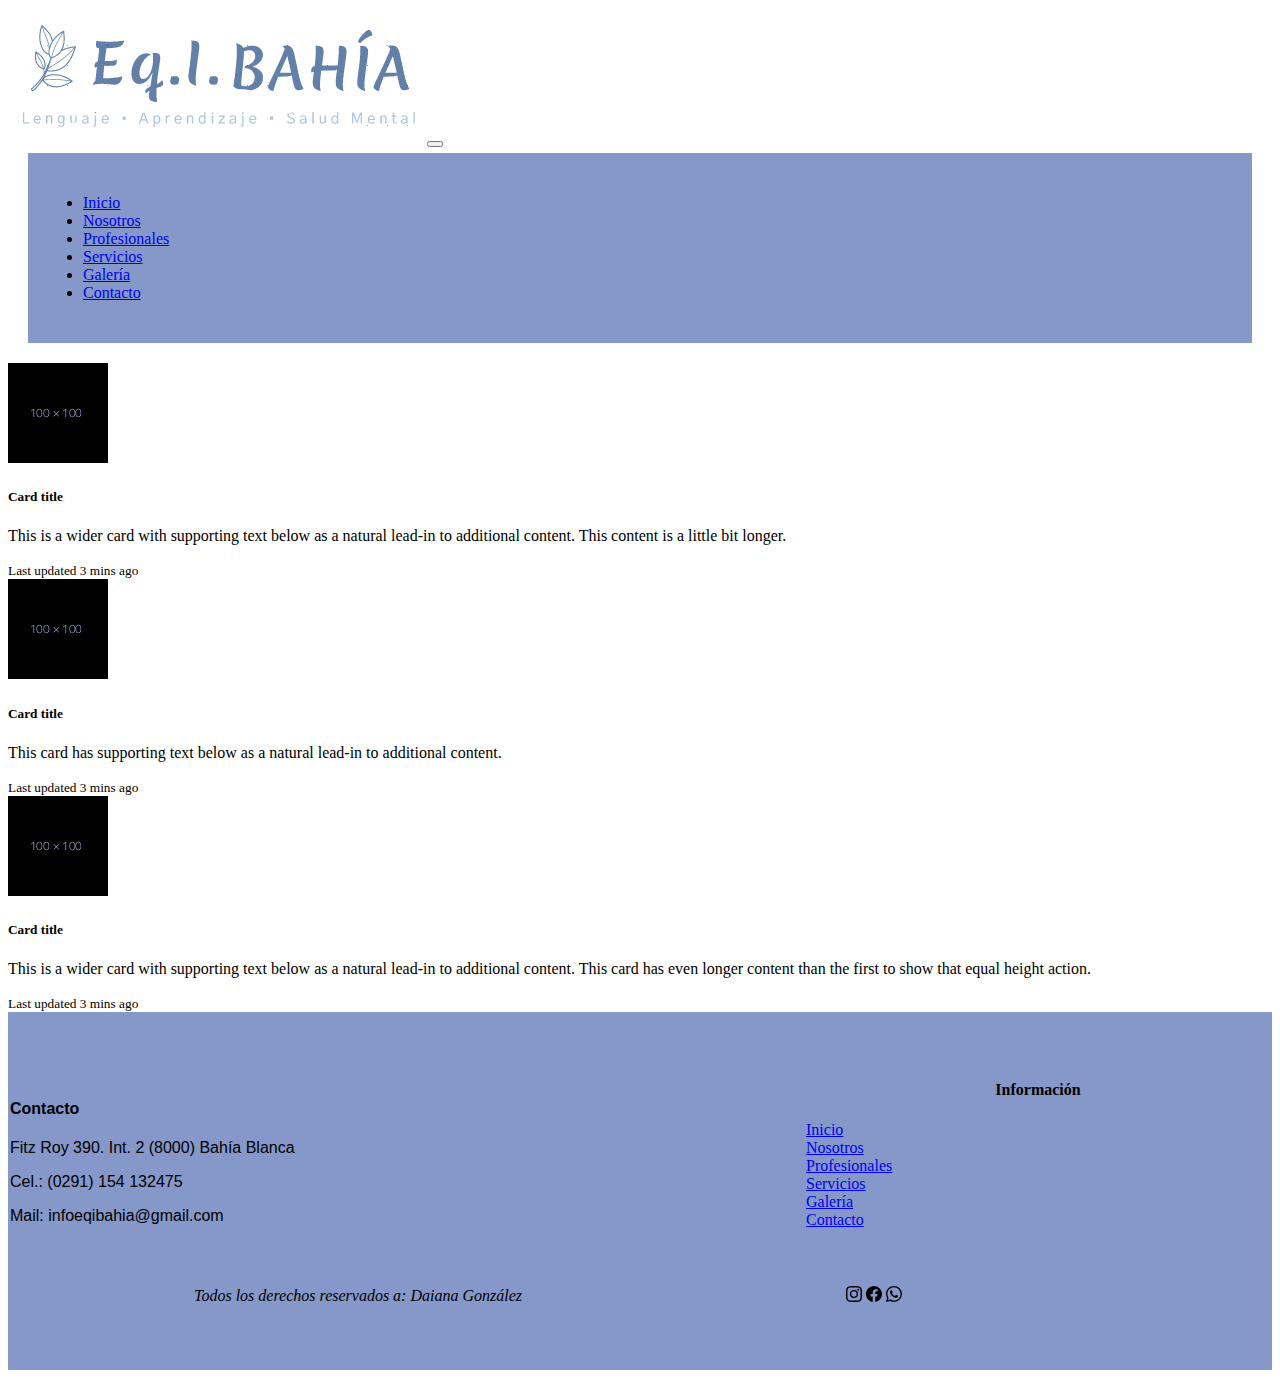
<file: pages/profesionales/profesionales.html>
<!DOCTYPE html>
<html lang="en">
<head>
    <meta charset="UTF-8">
    <meta http-equiv="X-UA-Compatible" content="IE=edge">
    <meta name="viewport" content="width=device-width, initial-scale=1.0">
    
    <!-- Link CSS Bootstrap -->
    <link href="https://cdn.jsdelivr.net/npm/bootstrap@5.2.2/dist/css/bootstrap.min.css" rel="stylesheet" integrity="sha384-Zenh87qX5JnK2Jl0vWa8Ck2rdkQ2Bzep5IDxbcnCeuOxjzrPF/et3URy9Bv1WTRi" crossorigin="anonymous">

    <!-- Link CSS -->
    <link rel="stylesheet" href="../../CSS/main.css">

    <!-- Título -->
    <title>Proyecto Eq.I Bahía-González Daiana</title>
</head>

<body>
    <!-- Inicio Nav -->
    <nav class="navbar navbar-expand-lg bg-light">
        <div class="container-fluid">

          <!-- Logo -->
          <a class="navbar-brand logo" href="../../index.html" title="inicio"> 
          <img class="nav-logo" src="../../images/logo.png"  alt="logo"></a>

          <!-- Button hamburger -->
          <button class="navbar-toggler" type="button" data-bs-toggle="collapse" data-bs-target="#navbarNav" aria-controls="navbarNav" aria-expanded="false" aria-label="Toggle navigation">
            <span class="navbar-toggler-icon"></span>
          </button>

          <!-- Lista Navegación -->
          <div class="collapse navbar-collapse" id="navbarNav">
            <ul class="navbar-nav">
              <li class="nav-item">
                <a class="nav-link active" aria-current="page" href="../../index.html">Inicio</a>
              </li>
              <li class="nav-item">
                <a class="nav-link" href="../nosotros/nosotros.html">Nosotros</a>
              </li>
              <li class="nav-item">
                <a class="nav-link" href="profesionales.html">Profesionales</a>
              </li>
              <li class="nav-item">
                <a class="nav-link" href="../servicios/servicios.html">Servicios</a>
              </li>
              <li class="nav-item">
                <a class="nav-link" href="../galeria/galeria.html">Galería</a>
              </li>
              <li class="nav-item">
                <a class="nav-link" href="../contacto/contacto.html">Contacto</a>
              </li>
            </ul>
          </div>
        </div>
      </nav>

      <div class="row row-cols-1 row-cols-md-3 g-4">
        <div class="col">
          <div class="card h-20">
            <img src="../../images/profesionales.png" class="card-img-top" alt="...">
            <div class="card-body">
              <h5 class="card-title">Card title</h5>
              <p class="card-text">This is a wider card with supporting text below as a natural lead-in to additional content. This content is a little bit longer.</p>
            </div>
            <div class="card-footer">
              <small class="text-muted">Last updated 3 mins ago</small>
            </div>
          </div>
        </div>
        <div class="col">
          <div class="card h-20">
            <img src="../../images/profesionales.png" class="card-img-top" alt="...">
            <div class="card-body">
              <h5 class="card-title">Card title</h5>
              <p class="card-text">This card has supporting text below as a natural lead-in to additional content.</p>
            </div>
            <div class="card-footer">
              <small class="text-muted">Last updated 3 mins ago</small>
            </div>
          </div>
        </div>
        <div class="col">
          <div class="card h-20">
            <img src="../../images/profesionales.png" class="card-img-top" alt="...">
            <div class="card-body">
              <h5 class="card-title">Card title</h5>
              <p class="card-text">This is a wider card with supporting text below as a natural lead-in to additional content. This card has even longer content than the first to show that equal height action.</p>
            </div>
            <div class="card-footer">
              <small class="text-muted">Last updated 3 mins ago</small>
            </div>
          </div>
        </div>
      </div>
      
      <footer>
        <div class="contenedor footer">
           <div class="contacto">
               <h4>Contacto</h4>
               <p>Fitz Roy 390. Int. 2 (8000) Bahía Blanca</p>
               <p>Cel.: (0291) 154 132475</p>
               <p>Mail: infoeqibahia@gmail.com</p>
           </div>
         </div>
       
         <div class="informacion">
            <h4>Información</h4>
            <a class="inicio" href="../../index.html">
            <div class="item-04">Inicio</div></a>
            <a class="nosotros" href="../../pages/nosotros/nosotros.html">
            <div class="item-05">Nosotros</div></a>
            <a class="profesionales" href="../../pages/profesionales/profesionales.html">
            <div class="item-06">Profesionales</div></a> 
            <a class="servicios" href="../../pages/servicios/">
            <div class="item-07">Servicios</div></a> 
            <a class="galeria" href="../../pages/galeria/galeria.html">
            <div class="item-08">Galería</div> </a>
            <a class="contacto" href="../../pages/contacto/contacto.html">
            <div class="item-09">Contacto</div> </a>
        </div>

           <div> 
                <p>Todos los derechos reservados a: Daiana González</p>    
           </div>
   
           <div> 
               <ul>
                   <li>
                       <a ref="">
                           <svg xmlns="http://www.w3.org/2000/svg" width="16" height="16" fill="currentColor" class="bi bi-instagram" viewBox="0 0 16 16">
                           <path d="M8 0C5.829 0 5.556.01 4.703.048 3.85.088 3.269.222 2.76.42a3.917 3.917 0 0 0-1.417.923A3.927 3.927 0 0 0 .42 2.76C.222 3.268.087 3.85.048 4.7.01 5.555 0 5.827 0 8.001c0 2.172.01 2.444.048 3.297.04.852.174 1.433.372 1.942.205.526.478.972.923 1.417.444.445.89.719 1.416.923.51.198 1.09.333 1.942.372C5.555 15.99 5.827 16 8 16s2.444-.01 3.298-.048c.851-.04 1.434-.174 1.943-.372a3.916 3.916 0 0 0 1.416-.923c.445-.445.718-.891.923-1.417.197-.509.332-1.09.372-1.942C15.99 10.445 16 10.173 16 8s-.01-2.445-.048-3.299c-.04-.851-.175-1.433-.372-1.941a3.926 3.926 0 0 0-.923-1.417A3.911 3.911 0 0 0 13.24.42c-.51-.198-1.092-.333-1.943-.372C10.443.01 10.172 0 7.998 0h.003zm-.717 1.442h.718c2.136 0 2.389.007 3.232.046.78.035 1.204.166 1.486.275.373.145.64.319.92.599.28.28.453.546.598.92.11.281.24.705.275 1.485.039.843.047 1.096.047 3.231s-.008 2.389-.047 3.232c-.035.78-.166 1.203-.275 1.485a2.47 2.47 0 0 1-.599.919c-.28.28-.546.453-.92.598-.28.11-.704.24-1.485.276-.843.038-1.096.047-3.232.047s-2.39-.009-3.233-.047c-.78-.036-1.203-.166-1.485-.276a2.478 2.478 0 0 1-.92-.598 2.48 2.48 0 0 1-.6-.92c-.109-.281-.24-.705-.275-1.485-.038-.843-.046-1.096-.046-3.233 0-2.136.008-2.388.046-3.231.036-.78.166-1.204.276-1.486.145-.373.319-.64.599-.92.28-.28.546-.453.92-.598.282-.11.705-.24 1.485-.276.738-.034 1.024-.044 2.515-.045v.002zm4.988 1.328a.96.96 0 1 0 0 1.92.96.96 0 0 0 0-1.92zm-4.27 1.122a4.109 4.109 0 1 0 0 8.217 4.109 4.109 0 0 0 0-8.217zm0 1.441a2.667 2.667 0 1 1 0 5.334 2.667 2.667 0 0 1 0-5.334z"/>
                         </svg>
                       </a>
                   </li>
   
                   <li>
                       <a ref="">
                           <svg xmlns="http://www.w3.org/2000/svg" width="16" height="16" fill="currentColor" class="bi bi-facebook" viewBox="0 0 16 16">
                           <path d="M16 8.049c0-4.446-3.582-8.05-8-8.05C3.58 0-.002 3.603-.002 8.05c0 4.017 2.926 7.347 6.75 7.951v-5.625h-2.03V8.05H6.75V6.275c0-2.017 1.195-3.131 3.022-3.131.876 0 1.791.157 1.791.157v1.98h-1.009c-.993 0-1.303.621-1.303 1.258v1.51h2.218l-.354 2.326H9.25V16c3.824-.604 6.75-3.934 6.75-7.951z"/>
                         </svg>
                     </a>
                   </li>
   
                   <li>
                       <a ref="">
                           <svg xmlns="http://www.w3.org/2000/svg" width="16" height="16" fill="currentColor" class="bi bi-whatsapp" viewBox="0 0 16 16">
                           <path d="M13.601 2.326A7.854 7.854 0 0 0 7.994 0C3.627 0 .068 3.558.064 7.926c0 1.399.366 2.76 1.057 3.965L0 16l4.204-1.102a7.933 7.933 0 0 0 3.79.965h.004c4.368 0 7.926-3.558 7.93-7.93A7.898 7.898 0 0 0 13.6 2.326zM7.994 14.521a6.573 6.573 0 0 1-3.356-.92l-.24-.144-2.494.654.666-2.433-.156-.251a6.56 6.56 0 0 1-1.007-3.505c0-3.626 2.957-6.584 6.591-6.584a6.56 6.56 0 0 1 4.66 1.931 6.557 6.557 0 0 1 1.928 4.66c-.004 3.639-2.961 6.592-6.592 6.592zm3.615-4.934c-.197-.099-1.17-.578-1.353-.646-.182-.065-.315-.099-.445.099-.133.197-.513.646-.627.775-.114.133-.232.148-.43.05-.197-.1-.836-.308-1.592-.985-.59-.525-.985-1.175-1.103-1.372-.114-.198-.011-.304.088-.403.087-.088.197-.232.296-.346.1-.114.133-.198.198-.33.065-.134.034-.248-.015-.347-.05-.099-.445-1.076-.612-1.47-.16-.389-.323-.335-.445-.34-.114-.007-.247-.007-.38-.007a.729.729 0 0 0-.529.247c-.182.198-.691.677-.691 1.654 0 .977.71 1.916.81 2.049.098.133 1.394 2.132 3.383 2.992.47.205.84.326 1.129.418.475.152.904.129 1.246.08.38-.058 1.171-.48 1.338-.943.164-.464.164-.86.114-.943-.049-.084-.182-.133-.38-.232z"/>
                         </svg>
                       </a>
                </li>
             </ul>
         </div>
    </div>
   </footer>

      <!-- Link JS Bootstrap -->
      <script src="https://cdn.jsdelivr.net/npm/bootstrap@5.2.2/dist/js/bootstrap.bundle.min.js" integrity="sha384-OERcA2EqjJCMA+/3y+gxIOqMEjwtxJY7qPCqsdltbNJuaOe923+mo//f6V8Qbsw3" crossorigin="anonymous"></script>
</body>
</html>
</file>
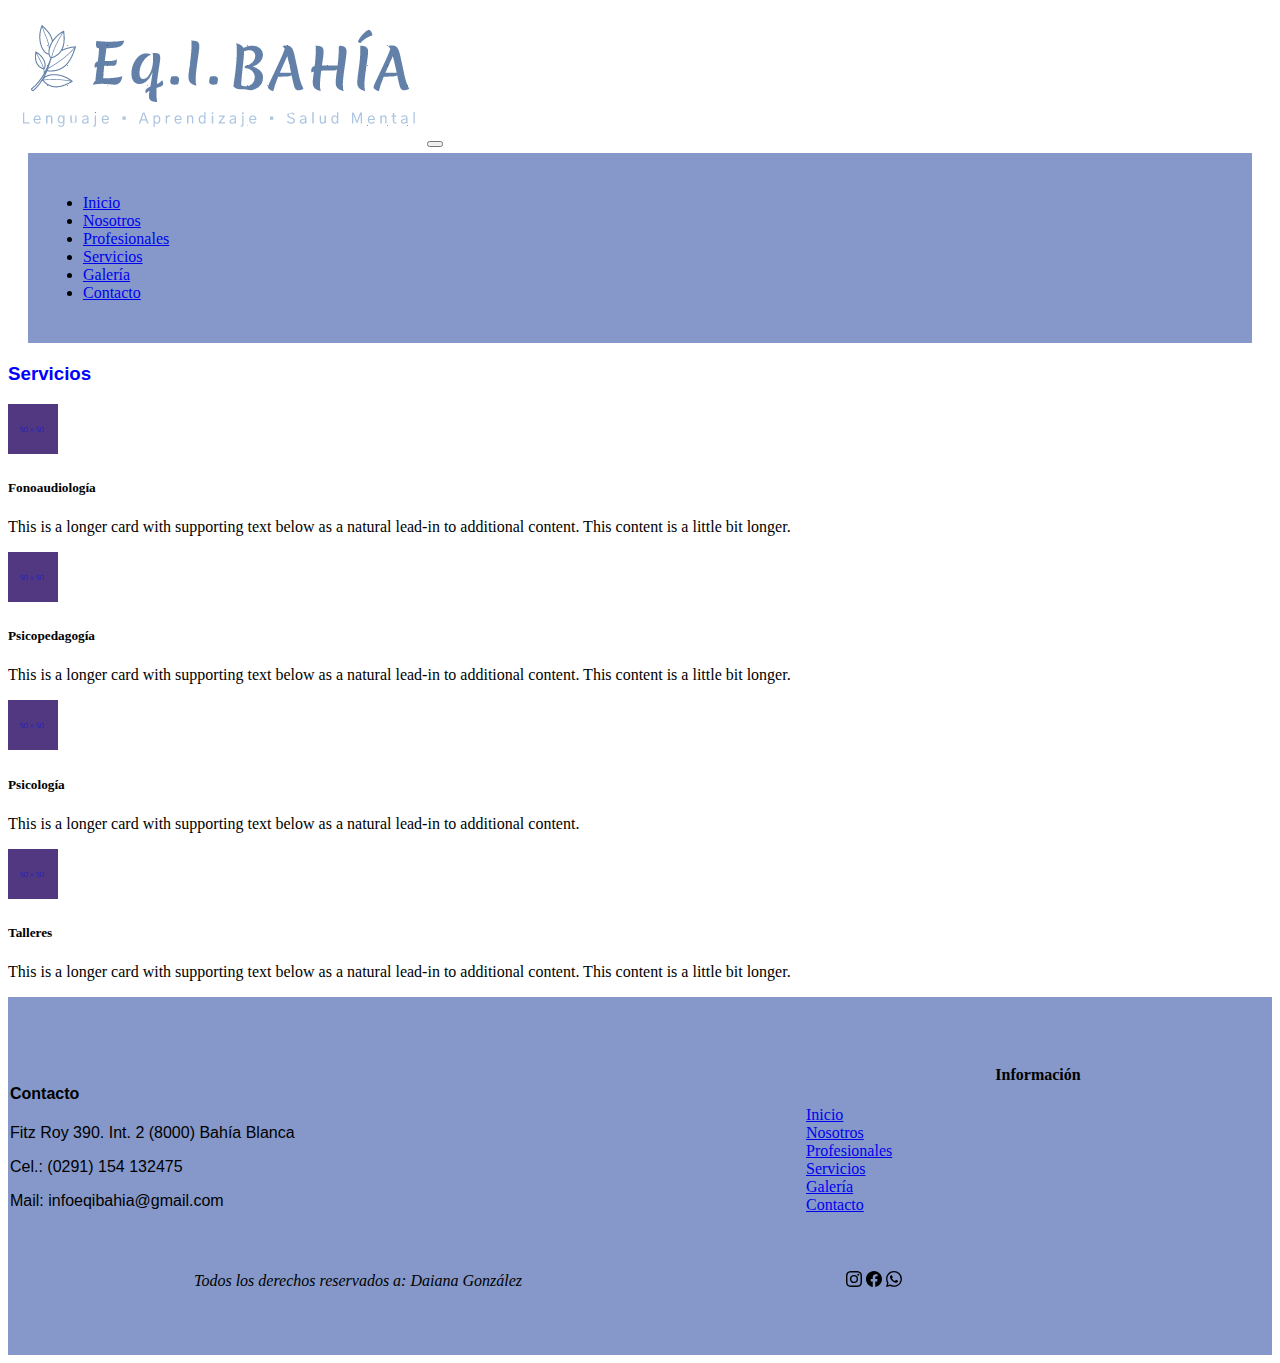
<file: pages/servicios/servicios.html>
<!DOCTYPE html>
<html lang="en">
<head>
    <meta charset="UTF-8">
    <meta http-equiv="X-UA-Compatible" content="IE=edge">
    <meta name="viewport" content="width=device-width, initial-scale=1.0">
    
    <!-- Link CSS Bootstrap -->
    <link href="https://cdn.jsdelivr.net/npm/bootstrap@5.2.2/dist/css/bootstrap.min.css" rel="stylesheet" integrity="sha384-Zenh87qX5JnK2Jl0vWa8Ck2rdkQ2Bzep5IDxbcnCeuOxjzrPF/et3URy9Bv1WTRi" crossorigin="anonymous">

    <!-- Link CSS -->
    <link rel="stylesheet" href="../../CSS/main.css">

    <!-- Título -->
    <title>Proyecto Eq.I Bahía-González Daiana</title>
</head>

<body>
    <!-- Inicio Nav -->
    <nav class="navbar navbar-expand-lg bg-light">
        <div class="container-fluid">

          <!-- Logo -->
          <a class="navbar-brand logo" href="../../index.html" title="inicio"> 
          <img class="nav-logo" src="../../images/logo.png"  alt="logo"></a>

          <!-- Button hamburger -->
          <button class="navbar-toggler" type="button" data-bs-toggle="collapse" data-bs-target="#navbarNav" aria-controls="navbarNav" aria-expanded="false" aria-label="Toggle navigation">
            <span class="navbar-toggler-icon"></span>
          </button>

          <!-- Lista Navegación -->
          <div class="collapse navbar-collapse" id="navbarNav">
            <ul class="navbar-nav">
              <li class="nav-item">
                <a class="nav-link active" aria-current="page" href="../../index.html">Inicio</a>
              </li>
              <li class="nav-item">
                <a class="nav-link" href="../nosotros/nosotros.html">Nosotros</a>
              </li>
              <li class="nav-item">
                <a class="nav-link" href="../profesionales/profesionales.html">Profesionales</a>
              </li>
              <li class="nav-item">
                <a class="nav-link" href="servicios.html">Servicios</a>
              </li>
              <li class="nav-item">
                <a class="nav-link" href="../galeria/galeria.html">Galería</a>
              </li>
              <li class="nav-item">
                <a class="nav-link" href="../contacto/contacto.html">Contacto</a>
              </li>
            </ul>
          </div>
        </div>
      </nav>


    <h3 style="color: blue; font-family:'Franklin Gothic Medium', 'Arial Narrow', Arial, sans-serif;">Servicios</h3>

    <div class="row row-cols-1 row-cols-md-2 g-4">
        <div class="col">
          <div class="card">
            <img src="../../images/servicios.png" class="card-img-top" alt="...">
            <div class="card-body">
              <h5 class="card-title">Fonoaudiología</h5>
              <p class="card-text">This is a longer card with supporting text below as a natural lead-in to additional content. This content is a little bit longer.</p>
            </div>
          </div>
        </div>
        <div class="col">
          <div class="card">
            <img src="../../images/servicios.png" class="card-img-top" alt="...">
            <div class="card-body">
              <h5 class="card-title">Psicopedagogía</h5>
              <p class="card-text">This is a longer card with supporting text below as a natural lead-in to additional content. This content is a little bit longer.</p>
            </div>
          </div>
        </div>
        <div class="col">
          <div class="card">
            <img src="../../images/servicios.png" class="card-img-top" alt="...">
            <div class="card-body">
              <h5 class="card-title">Psicología</h5>
              <p class="card-text">This is a longer card with supporting text below as a natural lead-in to additional content.</p>
            </div>
          </div>
        </div>
        <div class="col">
          <div class="card">
            <img src="../../images/servicios.png" class="card-img-top" alt="...">
            <div class="card-body">
              <h5 class="card-title">Talleres</h5>
              <p class="card-text">This is a longer card with supporting text below as a natural lead-in to additional content. This content is a little bit longer.</p>
            </div>
          </div>
        </div>
      </div>

      <footer>
        <div class="contenedor footer">
           <div class="contacto">
               <h4>Contacto</h4>
               <p>Fitz Roy 390. Int. 2 (8000) Bahía Blanca</p>
               <p>Cel.: (0291) 154 132475</p>
               <p>Mail: infoeqibahia@gmail.com</p>
           </div>
         </div>
       
           <div class="informacion">
               <h4>Información</h4>
               <a class="inicio" href="../../index.html">
               <div class="item-04">Inicio</div></a>
               <a class="nosotros" href="../../pages/nosotros/nosotros.html">
               <div class="item-05">Nosotros</div></a>
               <a class="profesionales" href="../../pages/profesionales/profesionales.html">
               <div class="item-06">Profesionales</div></a> 
               <a class="servicios" href="../../pages/servicios/">
               <div class="item-07">Servicios</div></a> 
               <a class="galeria" href="../../pages/galeria/galeria.html">
               <div class="item-08">Galería</div> </a>
               <a class="contacto" href="../../pages/contacto/contacto.html">
               <div class="item-09">Contacto</div> </a>
           </div>

           <div> 
                <p>Todos los derechos reservados a: Daiana González</p>    
           </div>
   
           <div> 
               <ul>
                   <li>
                       <a ref="">
                           <svg xmlns="http://www.w3.org/2000/svg" width="16" height="16" fill="currentColor" class="bi bi-instagram" viewBox="0 0 16 16">
                           <path d="M8 0C5.829 0 5.556.01 4.703.048 3.85.088 3.269.222 2.76.42a3.917 3.917 0 0 0-1.417.923A3.927 3.927 0 0 0 .42 2.76C.222 3.268.087 3.85.048 4.7.01 5.555 0 5.827 0 8.001c0 2.172.01 2.444.048 3.297.04.852.174 1.433.372 1.942.205.526.478.972.923 1.417.444.445.89.719 1.416.923.51.198 1.09.333 1.942.372C5.555 15.99 5.827 16 8 16s2.444-.01 3.298-.048c.851-.04 1.434-.174 1.943-.372a3.916 3.916 0 0 0 1.416-.923c.445-.445.718-.891.923-1.417.197-.509.332-1.09.372-1.942C15.99 10.445 16 10.173 16 8s-.01-2.445-.048-3.299c-.04-.851-.175-1.433-.372-1.941a3.926 3.926 0 0 0-.923-1.417A3.911 3.911 0 0 0 13.24.42c-.51-.198-1.092-.333-1.943-.372C10.443.01 10.172 0 7.998 0h.003zm-.717 1.442h.718c2.136 0 2.389.007 3.232.046.78.035 1.204.166 1.486.275.373.145.64.319.92.599.28.28.453.546.598.92.11.281.24.705.275 1.485.039.843.047 1.096.047 3.231s-.008 2.389-.047 3.232c-.035.78-.166 1.203-.275 1.485a2.47 2.47 0 0 1-.599.919c-.28.28-.546.453-.92.598-.28.11-.704.24-1.485.276-.843.038-1.096.047-3.232.047s-2.39-.009-3.233-.047c-.78-.036-1.203-.166-1.485-.276a2.478 2.478 0 0 1-.92-.598 2.48 2.48 0 0 1-.6-.92c-.109-.281-.24-.705-.275-1.485-.038-.843-.046-1.096-.046-3.233 0-2.136.008-2.388.046-3.231.036-.78.166-1.204.276-1.486.145-.373.319-.64.599-.92.28-.28.546-.453.92-.598.282-.11.705-.24 1.485-.276.738-.034 1.024-.044 2.515-.045v.002zm4.988 1.328a.96.96 0 1 0 0 1.92.96.96 0 0 0 0-1.92zm-4.27 1.122a4.109 4.109 0 1 0 0 8.217 4.109 4.109 0 0 0 0-8.217zm0 1.441a2.667 2.667 0 1 1 0 5.334 2.667 2.667 0 0 1 0-5.334z"/>
                         </svg>
                       </a>
                   </li>
   
                   <li>
                       <a ref="">
                           <svg xmlns="http://www.w3.org/2000/svg" width="16" height="16" fill="currentColor" class="bi bi-facebook" viewBox="0 0 16 16">
                           <path d="M16 8.049c0-4.446-3.582-8.05-8-8.05C3.58 0-.002 3.603-.002 8.05c0 4.017 2.926 7.347 6.75 7.951v-5.625h-2.03V8.05H6.75V6.275c0-2.017 1.195-3.131 3.022-3.131.876 0 1.791.157 1.791.157v1.98h-1.009c-.993 0-1.303.621-1.303 1.258v1.51h2.218l-.354 2.326H9.25V16c3.824-.604 6.75-3.934 6.75-7.951z"/>
                         </svg>
                     </a>
                   </li>
   
                   <li>
                       <a ref="">
                           <svg xmlns="http://www.w3.org/2000/svg" width="16" height="16" fill="currentColor" class="bi bi-whatsapp" viewBox="0 0 16 16">
                           <path d="M13.601 2.326A7.854 7.854 0 0 0 7.994 0C3.627 0 .068 3.558.064 7.926c0 1.399.366 2.76 1.057 3.965L0 16l4.204-1.102a7.933 7.933 0 0 0 3.79.965h.004c4.368 0 7.926-3.558 7.93-7.93A7.898 7.898 0 0 0 13.6 2.326zM7.994 14.521a6.573 6.573 0 0 1-3.356-.92l-.24-.144-2.494.654.666-2.433-.156-.251a6.56 6.56 0 0 1-1.007-3.505c0-3.626 2.957-6.584 6.591-6.584a6.56 6.56 0 0 1 4.66 1.931 6.557 6.557 0 0 1 1.928 4.66c-.004 3.639-2.961 6.592-6.592 6.592zm3.615-4.934c-.197-.099-1.17-.578-1.353-.646-.182-.065-.315-.099-.445.099-.133.197-.513.646-.627.775-.114.133-.232.148-.43.05-.197-.1-.836-.308-1.592-.985-.59-.525-.985-1.175-1.103-1.372-.114-.198-.011-.304.088-.403.087-.088.197-.232.296-.346.1-.114.133-.198.198-.33.065-.134.034-.248-.015-.347-.05-.099-.445-1.076-.612-1.47-.16-.389-.323-.335-.445-.34-.114-.007-.247-.007-.38-.007a.729.729 0 0 0-.529.247c-.182.198-.691.677-.691 1.654 0 .977.71 1.916.81 2.049.098.133 1.394 2.132 3.383 2.992.47.205.84.326 1.129.418.475.152.904.129 1.246.08.38-.058 1.171-.48 1.338-.943.164-.464.164-.86.114-.943-.049-.084-.182-.133-.38-.232z"/>
                         </svg>
                       </a>
                </li>
             </ul>
         </div>
    </div>
   </footer>

    <!-- Link JS Bootstrap -->
    <script src="https://cdn.jsdelivr.net/npm/bootstrap@5.2.2/dist/js/bootstrap.bundle.min.js" integrity="sha384-OERcA2EqjJCMA+/3y+gxIOqMEjwtxJY7qPCqsdltbNJuaOe923+mo//f6V8Qbsw3" crossorigin="anonymous"></script>
</body>
</html>
</file>
<file: CSS/main.css>
.navbar .collapse {
    justify-content: center;
    align-content:space-between;
    background-color:rgb(133, 152, 201);
    padding: 25px 25px 25px 15px;
     
    margin-top: 5px;
    margin-right: 20px;
    margin-bottom: 20px;
    margin-left: 20px;
}

@media screen and (min-width: 768px) {
    .navbar .collapse {
        justify-content: flex-end;
    }
}

header {
    background-color: rgb(159, 240, 250);
    border-radius: 10px;
    text-align: center;
    justify-content: center;
}

.contenedor{
    font-family:'Franklin Gothic Medium', 'Arial Narrow', Arial, sans-serif;
    height: 200px;
    text-align: center;
     
    display: flex;
    flex-direction: column;
    justify-content: center;
    }

.item-01:hover{
transform: scale(1.2);
}

.item-02:hover{
    transform: scale(1.2);
}

.item-03:hover{
    transform: scale(1.2);
}

/*Estilo main*/
main {
    text-align: center;
    padding: 25px 25px 25px 15px;
     
    margin-top: 5px;
    margin-right: 20px;
    margin-bottom: 20px;
    margin-left: 20px;
}

    @media screen and (max-width: 992px) {
        .section .galeria {
          width: 50%;
        }
      }

/*Estilo footer*/
footer {
    background-color:rgb(133, 152, 201);
    padding: 48px 2px;

    display: grid;
    grid-template-columns: auto auto;
    grid-template-rows: auto auto;
    grid-column-gap: 100px;
    grid-row-gap: 10px; 
    
    align-content: space-between;
    }


footer div:nth-child(1) {
    text-align:left;
    }

footer div:nth-child(2) {
    text-align: center;
    }
    
footer div:nth-child(3) {
    display: flex;
    align-items: center;
    justify-content: center;
    font-style: italic;
    }

footer ul li {
    display:inline-block;
    }

footer ul li a svg {
    margin: 100 5px;
    }

footer div:nth-child(3) {
    display: flex;
    align-items: center;    
    }
</file>
